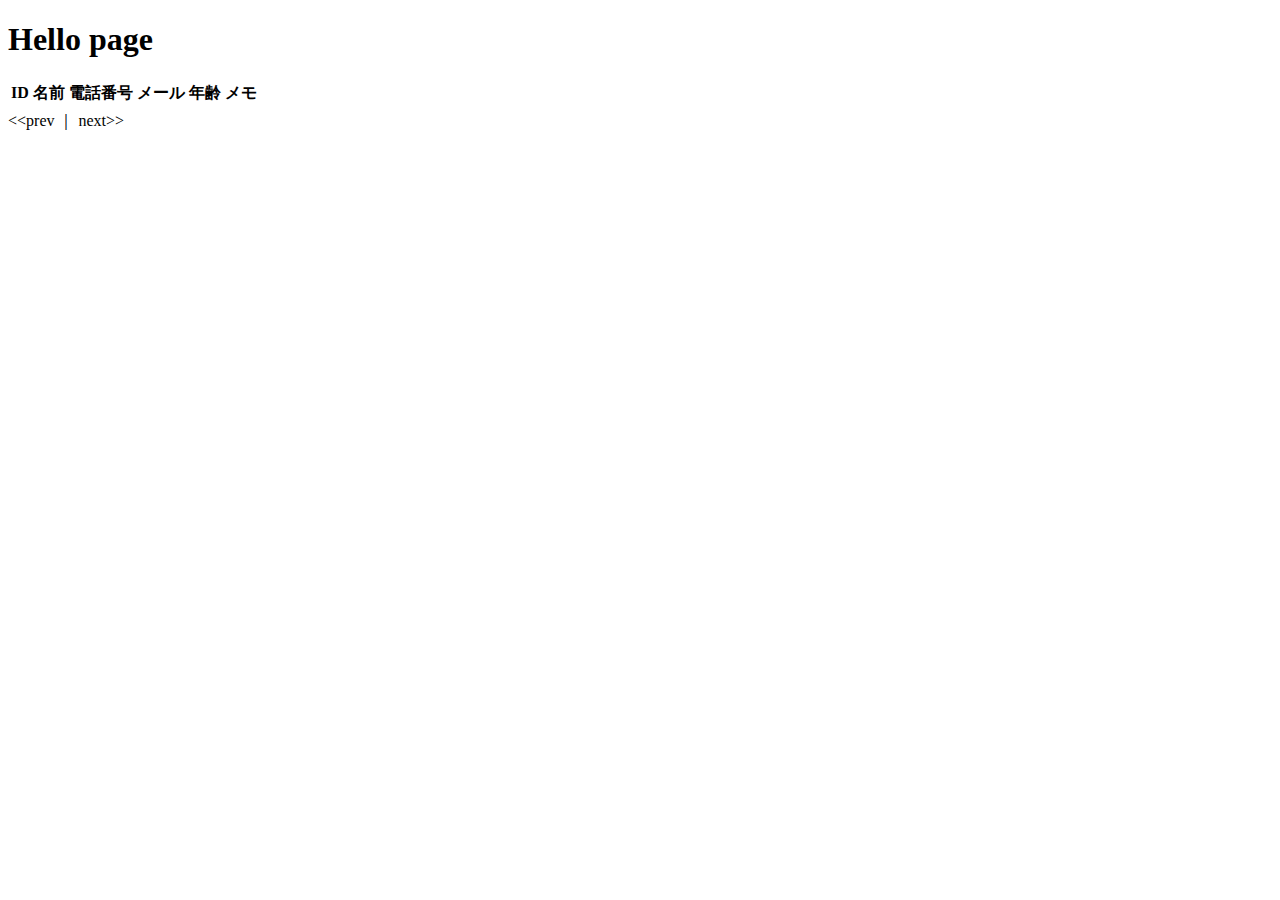
<file: src/main/resources/templates/index.html>
<!DOCTYPE HTML>
<html xmlns:th="http://www.thymeleaf.org">
<head>
	<title>Top page</title>
	<meta http-equiv="Content-Type" content="text/html; charset=UTF-8" />
	<link th:href="@{/css/style.css}" rel="stylesheet" type="text/css">
</head>
<body>
	<h1 th:text="#{content.title}">Hello page</h1>
	<p th:text="${msg}"></p>	
	<table>
		<tr>
			<th>ID</th>
			<th>名前</th>
			<th>電話番号</th>
			<th>メール</th>
			<th>年齢</th>
			<th>メモ</th>
		</tr>
		<tr th:each="obj : ${datalist}">
			<td th:text="${obj.id}"></td>
			<td th:text="${obj.name}"></td>
			<td th:text="${obj.phoneNumber}"></td>
			<td th:text="${obj.mail}"></td>
			<td th:text="${obj.age}"></td>
			<td th:text="${obj.memo}"></td>
		</tr>
	</table>
	<div>
		<a my:mypage="${datalist.getNumber() - 1}">&lt;&lt;prev</a> ｜ <a
			my:mypage="${datalist.getNumber() + 1}">next&gt;&gt;</a>
	</div>
</body>
</html>
</file>
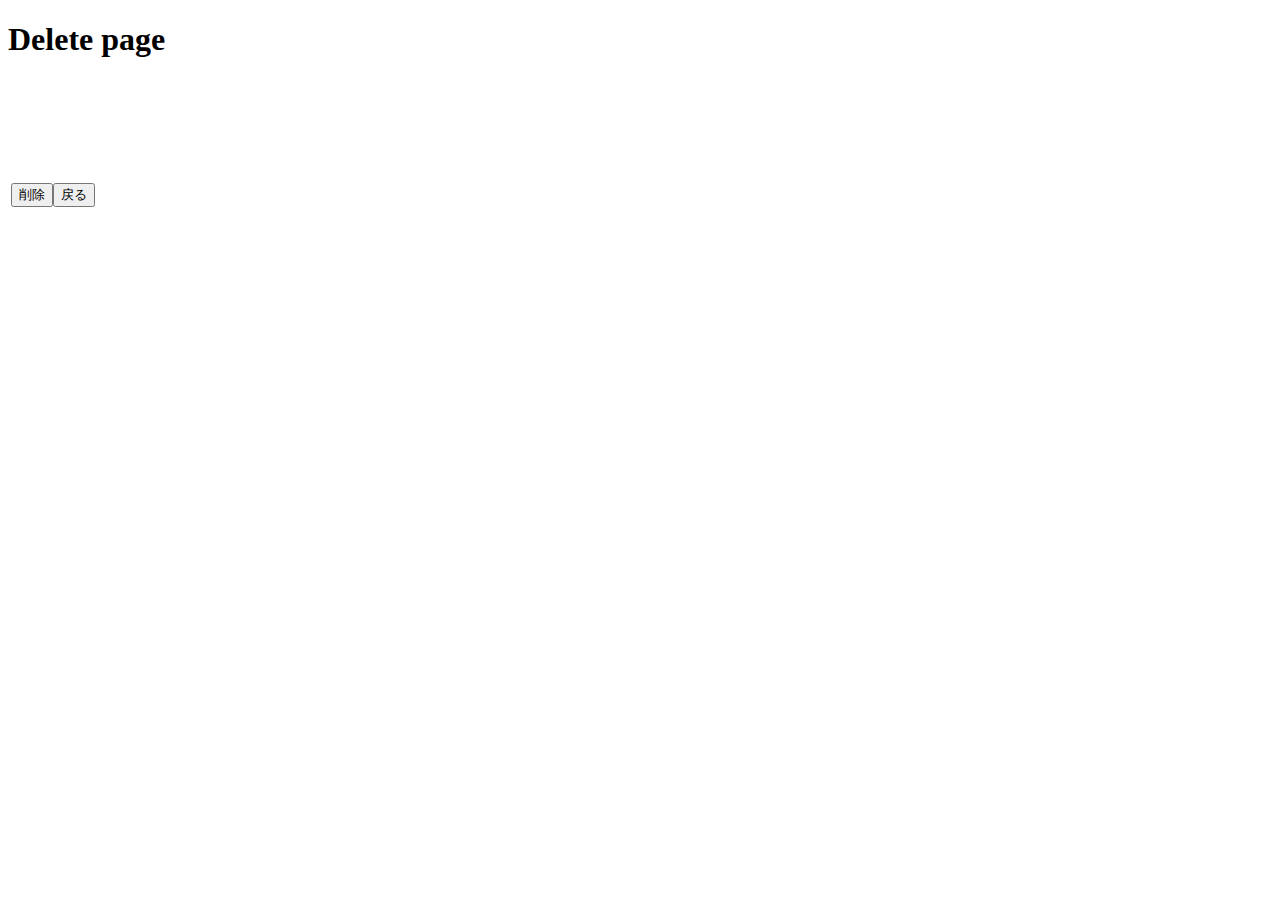
<file: src/main/resources/templates/delete.html>
<!DOCTYPE HTML>
<html xmlns:th="http://www.thymeleaf.org">
<head>
	<title>Delete page</title>
	<meta http-equiv="Content-Type" content="text/html; charset=UTF-8" />
	<link th:href="@{/css/style.css}" rel="stylesheet" type="text/css">
</head>
<body>
	<h1 th:text="${title}">Delete page</h1>
	<table>
		<form method="post" action="/delete" th:object="${formModel}">
			<input type="hidden" name="id" th:value="*{id}" />
			<tr>
				<td><p th:text="|名前：　*{name}|"></p></td>
			</tr>
			<tr>
				<td><p th:text="|年齢：　*{age}|"></p></td>
			</tr>
			<tr>
				<td><p th:text="*{phoneNumber}"></p></td>
			</tr>
			<tr>
				<td><p th:text="*{mail}"></p></td>
			</tr>
			<tr>
				<td><p th:text="*{memo}"></p></td>
			</tr>
			<tr>
				<td><button type="submit" value="delete">削除</button><button th:href="@{/}">戻る</button></td>
			</tr>
		</form>
	</table>
</body>
</html>
</file>
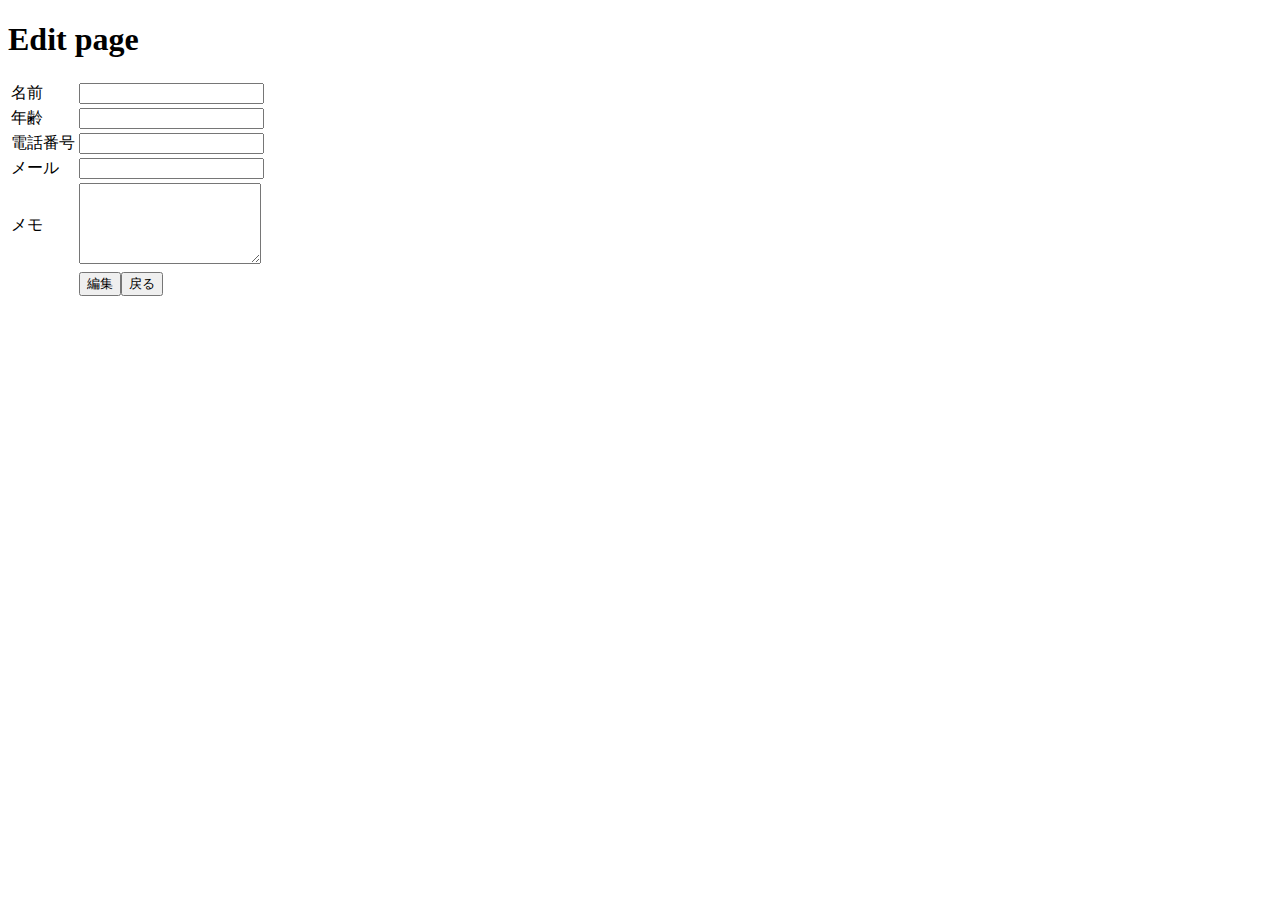
<file: src/main/resources/templates/edit.html>
<!DOCTYPE HTML>
<html xmlns:th="http://www.thymeleaf.org">
<head>
	<title>Top page</title>
	<meta http-equiv="Content-Type" content="text/html; charset=UTF-8" />
	<link th:href="@{/css/style.css}" rel="stylesheet" type="text/css">
	<style th:include="part :: frag_style"></style>
</head>
<body>
	<h1 th:text="${title}">Edit page</h1>
	<table>
		<form method="post" action="/edit" th:object="${formModel}">
			<input type="hidden" name="id" th:value="*{id}" />
			<tr>
				<td><label for="name">名前</label></td>
				<td><input type="text" name="name" th:value="*{name}" /></td>
			</tr>
			<tr>
				<td><label for="age">年齢</label></td>
				<td><input type="text" name="age" th:value="*{age}" /></td>
			</tr>
			<tr>
				<td><label for="age">電話番号</label></td>
				<td><input type="text" name="phoneNumber" th:value="*{phoneNumber}" /></td>
			</tr>
			<tr>
				<td><label for="mail">メール</label></td>
				<td><input type="text" name="mail" th:value="*{mail}" /></td>
			</tr>
			<tr>
				<td><label for="memo">メモ</label></td>
				<td><textarea name="memo" th:text="*{memo}" cols="20" rows="5"></textarea></td>
			</tr>
			<tr>
				<td></td>
				<td><button type="submit" />編集</button><button th:href="@{/}">戻る</button></td>
			</tr>
		</form>
	</table>
</body>
</html>
</file>
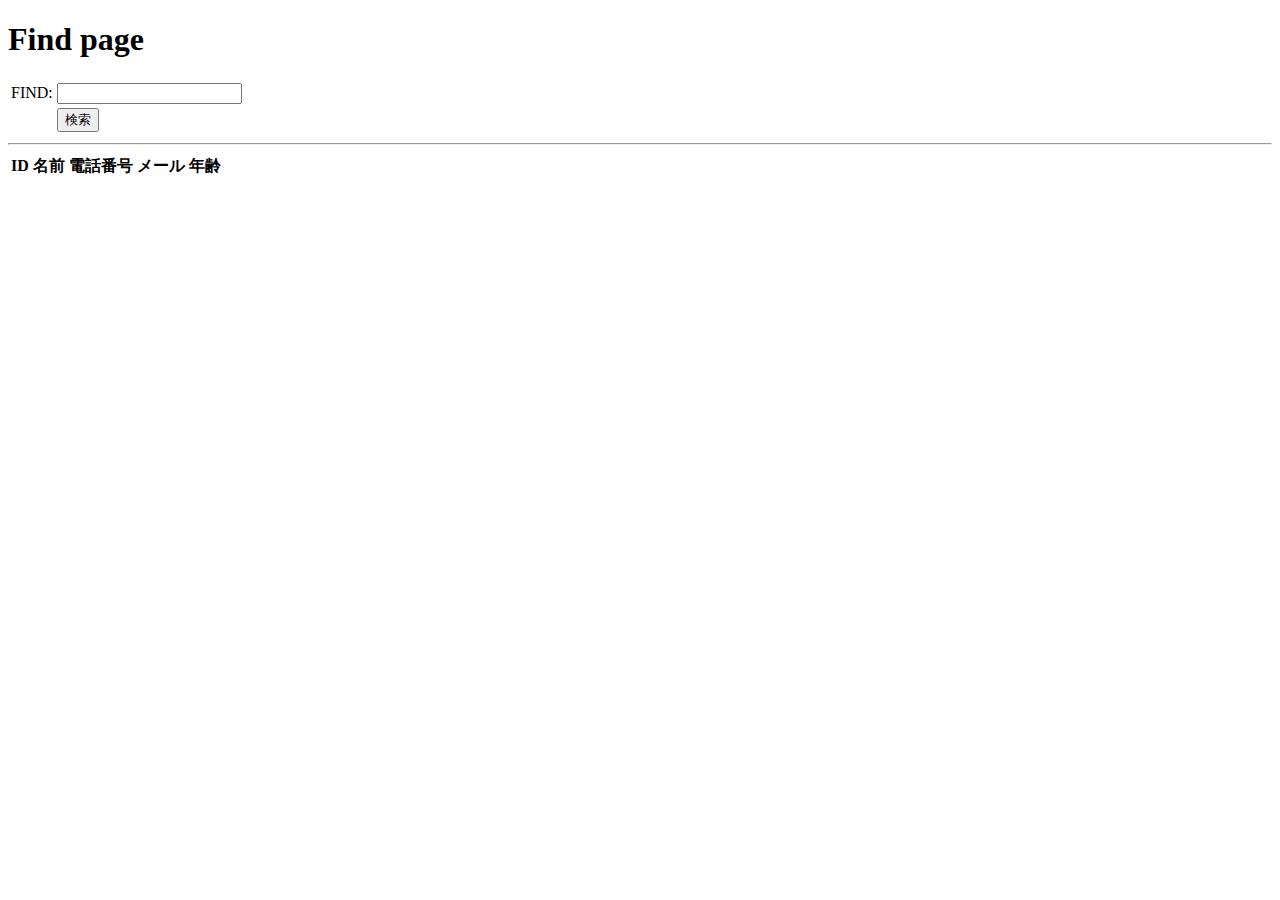
<file: src/main/resources/templates/find.html>
<!DOCTYPE HTML>
<html xmlns:th="http://www.thymeleaf.org">
<head>
	<title>Find page</title>
	<meta http-equiv="Content-Type" content="text/html; charset=UTF-8" />
	<link th:href="@{/css/style.css}" rel="stylesheet" type="text/css">
</head>
<body>
	<h1 th:text="${title}">Find page</h1>
	<p th:text="${msg}"></p>
	<table>
		<form action="/find" method="post">
			<tr>
				<td>FIND:</td>
				<td><input type="text" name="fstr" size="20"
					th:value="${value}" /></td>
			</tr>
			<tr>
				<td></td>
				<td><button type="submit">検索</button></td>
			</tr>
		</form>
	</table>
	<hr />
	<table>
		<tr>
			<th>ID</th>
			<th>名前</th>
			<th>電話番号</th>
			<th>メール</th>
			<th>年齢</th>
		</tr>
		<tr th:each="obj : ${datalist}">
			<td th:text="${obj.id}"></td>
			<td th:text="${obj.name}"></td>
			<td th:text="${obj.phoneNumber}"></td>
			<td th:text="${obj.mail}"></td>
			<td th:text="${obj.age}"></td>
		</tr>
	</table>
</body>
</html>
</file>
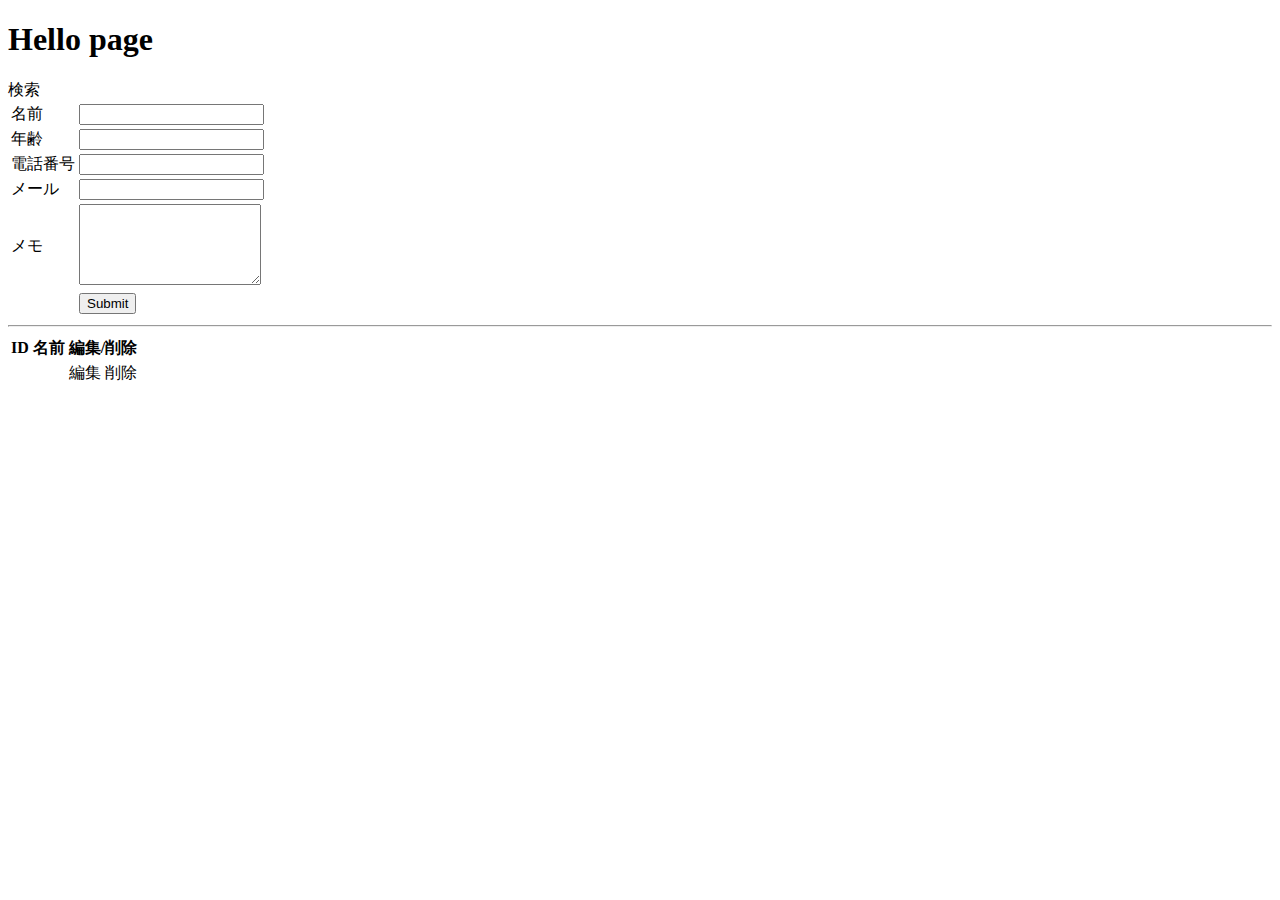
<file: src/main/resources/templates/index2.html>
<!DOCTYPE HTML>
<html xmlns:th="http://www.thymeleaf.org">
<head>
	<title>Top page</title>
	<meta http-equiv="Content-Type" content="text/html; charset=UTF-8" />
	<link th:href="@{/css/style.css}" rel="stylesheet" type="text/css">
</head>
<body>
	<h1 th:text="#{content.title}">Hello page</h1>
	<p th:text="${msg}"></p><a th:href="@{/find}">検索</a>
	<table>
		<form method="post" action="/" th:object="${formModel}">
			<tr>
				<td><label for="name">名前</label></td>
				<td><input type="text" name="name" th:value="*{name}"
					th:errorclass="err" />
					<div th:if="${#fields.hasErrors('name')}" th:errors="*{name}"
						th:errorclass="err"></div></td>
			</tr>
			<tr>
				<td><label for="age">年齢</label></td>
				<td><input type="text" name="age" th:value="*{age}"
					th:errorclass="err" />
					<div th:if="${#fields.hasErrors('age')}" th:errors="*{age}"
						th:errorclass="err"></div></td>
			</tr>
			<tr>
				<td><label for="age">電話番号</label></td>
				<td><input type="text" name="phoneNumber" th:value="*{phoneNumber}"
					th:errorclass="err" />
					<div th:if="${#fields.hasErrors('phoneNumber')}" th:errors="*{phoneNumber}"
						th:errorclass="err"></div></td>
			</tr>
			<tr>
				<td><label for="mail">メール</label></td>
				<td><input type="text" name="mail" th:value="*{mail}"
					th:errorclass="err" />
					<div th:if="${#fields.hasErrors('mail')}" th:errors="*{mail}"
						th:errorclass="err"></div></td>
			</tr>
			<tr>
				<td><label for="memo">メモ</label></td>
				<td><textarea name="memo" th:text="*{memo}" cols="20" rows="5"></textarea></td>
			</tr>
			<tr>
				<td></td>
				<td><input type="submit" /></td>
			</tr>
		</form>
	</table>
	<hr />
	<table>
		<tr>
			<th>ID</th>
			<th>名前</th>
			<th colspan="2">編集/削除</th>
		</tr>
		<tr th:each="obj : ${datalist}">
			<td th:text="${obj.id}"></td>
			<td th:text="${obj.name}"></td>
			<td><a th:href="@{/edit/{id}(id=*{obj.id})}">編集</a></td>
			<td><a th:href="@{/delete/{id}(id=*{obj.id})}">削除</a></td>
		</tr>
	</table>
</body>
</html>
</file>
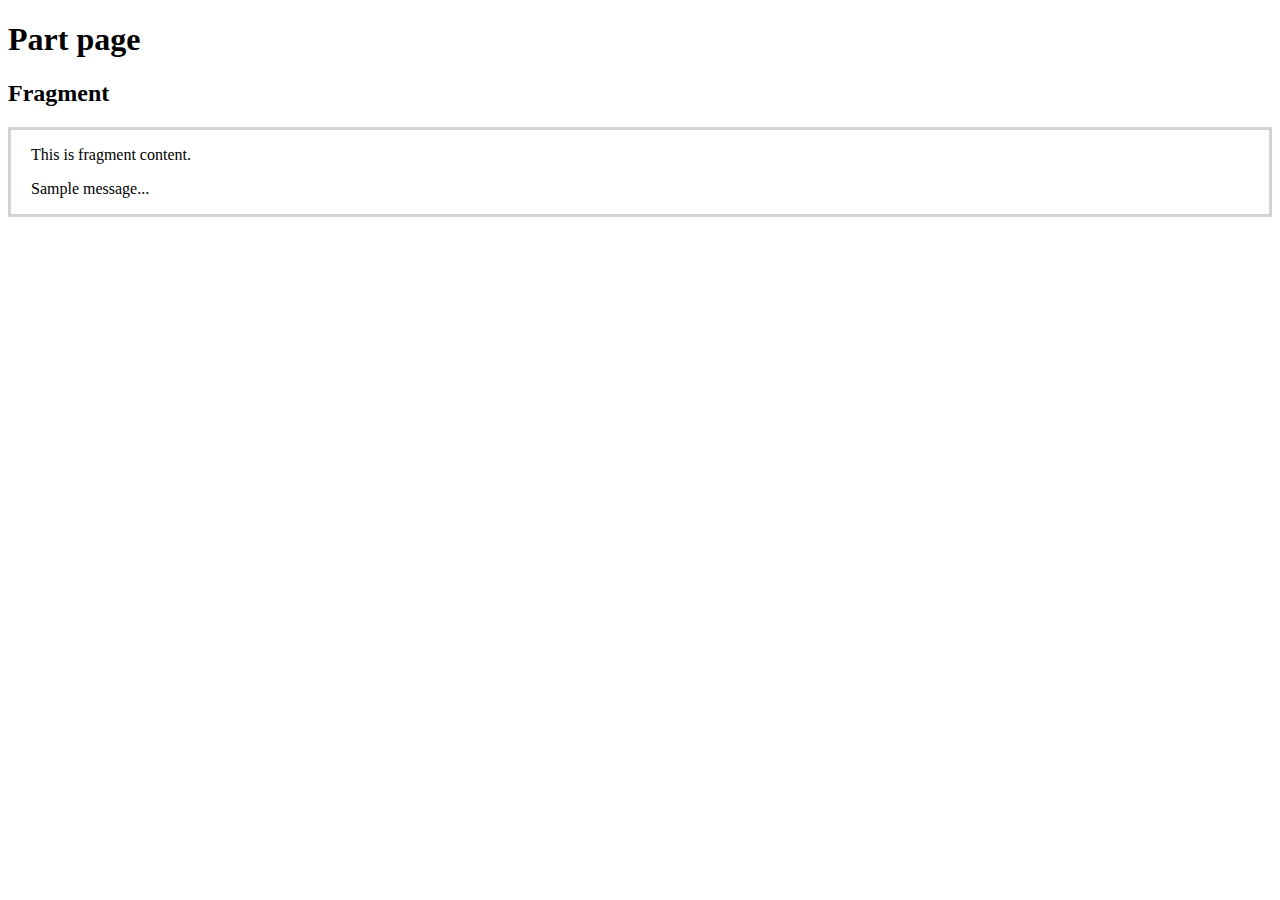
<file: src/main/resources/templates/part.html>
<!DOCTYPE HTML>
<html xmlns:th="http://www.thymeleaf.org">
<head>
	<title>part page</title>
	<meta http-equiv="Content-Type" content="text/html; charset=UTF-8" />
	<link th:href="@{/css/style.css}" rel="stylesheet" type="text/css">
	<style th:fragment="frag_style">
	div.fragment {
		border:solid 3px lightgray;
		padding:0px 20px;
	}
	</style>
</head>
<body>
	<h1>Part page</h1>
	<div th:fragment="frag_body">
		<h2>Fragment</h2>
		<div class="fragment">
			<p>This is fragment content.</p>
			<p>Sample message...</p>
		</div>
	</div>
</body>
</html>
</file>
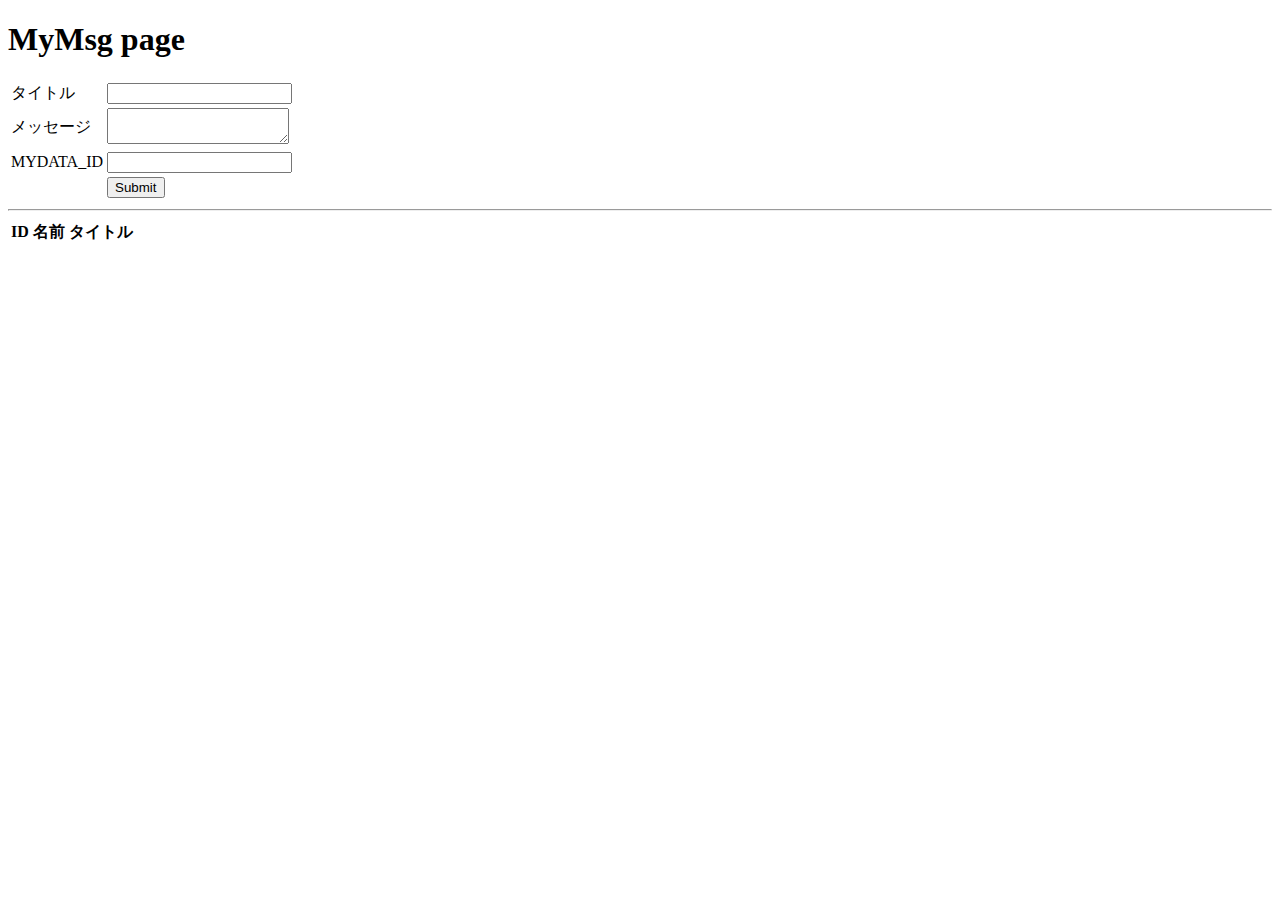
<file: src/main/resources/templates/showMsgData.html>
<!DOCTYPE HTML>
<html xmlns:th="http://www.thymeleaf.org">
<head>
	<title th:text="${title}">top page</title>
	<meta http-equiv="Content-Type" content="text/html; charset=UTF-8" />
	<link th:href="@{/css/style.css}" rel="stylesheet" type="text/css">
</head>
<body>
	<h1 th:text="${title}">MyMsg page</h1>
	<p th:text="${msg}"></p>
	<table>
		<form method="post" action="/msg" th:object="${formModel}">
			<input type="hidden" name="id" th:value="*{id}" />
			<tr>
				<td><label for="title">タイトル</label></td>
				<td><input type="text" name="title" th:value="*{title}" /></td>
			</tr>
			<tr>
				<td><label for="message">メッセージ</label></td>
				<td><textarea name="message" th:text="*{message}"></textarea></td>
			</tr>
			<tr>
				<td><label for="mydata">MYDATA_ID</label></td>
				<td><input type="text" name="mydata" /></td>
			</tr>
			<tr>
				<td></td>
				<td><input type="submit" /></td>
			</tr>
		</form>
	</table>
	<hr />
	<table>
		<tr>
			<th>ID</th>
			<th>名前</th>
			<th>タイトル</th>
		</tr>
		<tr th:each="obj : ${datalist}">
			<td th:text="${obj.id}"></td>
			<td th:text="${obj.mydata.name}"></td>
			<td th:text="${obj.title}"></td>
		</tr>
	</table>
</body>
</html>
</file>
